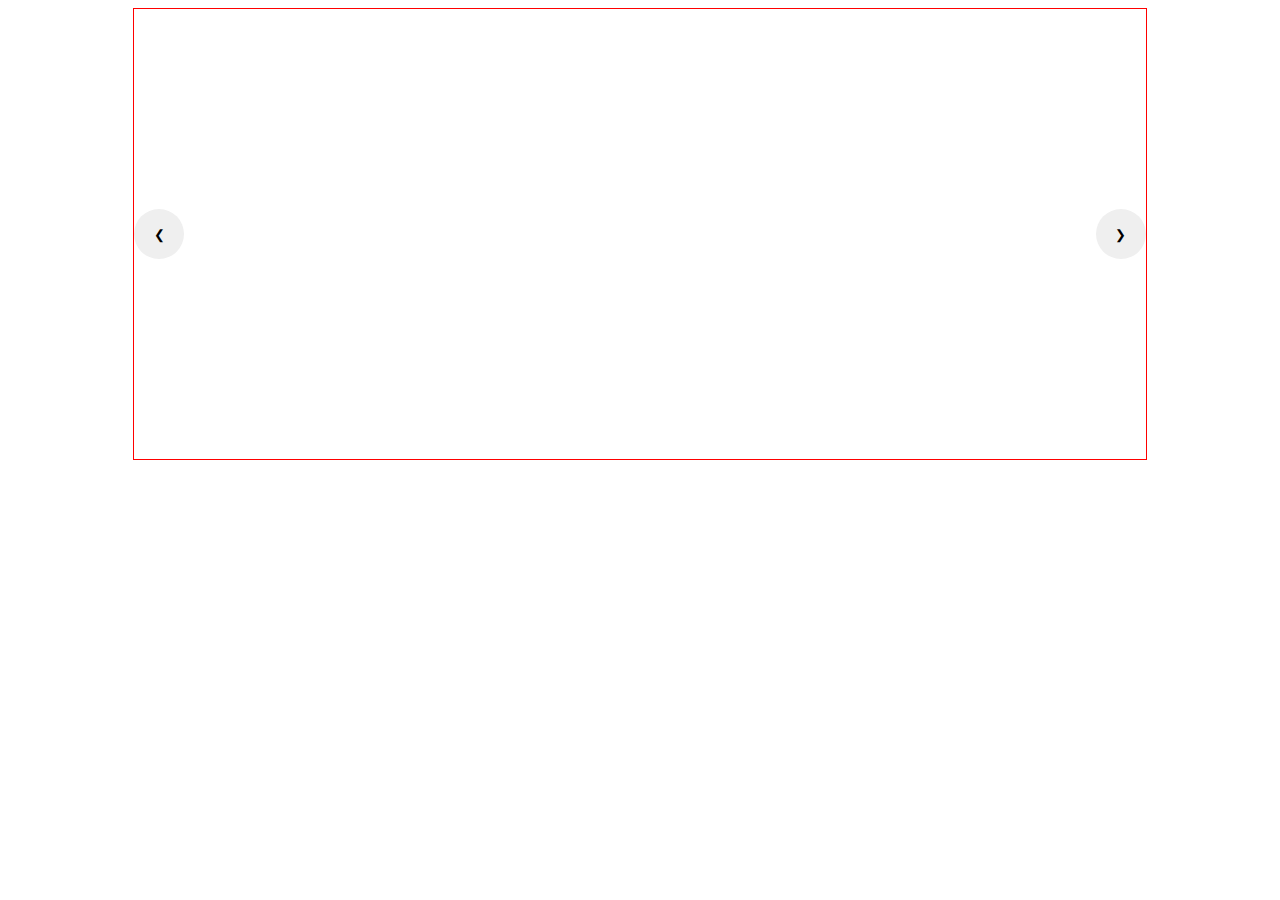
<file: slide.html>
<!DOCTYPE html>
<html>
<head>
  <meta charset="utf-8">
  <meta http-equiv="X-UA-Compatible" content="IE=edge">
  <title></title>
  <link rel="stylesheet" href="">
  <style type="text/css" media="screen">
    .slides-container {
      width: 80%;
      height: 450px;
      border: 1px solid red;
      margin: 0 auto;
      position: relative;
    }
     .slides-container img {
        width: 100%;
        height: 100%;
        position: absolute;
     }
     .btn {
        position: absolute;
        width: 50px;
        height: 50px;
        border: none;
        border-radius: 25px;
        top: 200px;
     }
     .btn2 {
        position: absolute;
        right: 0;
     }
     .img-slide { display: block; }
  </style>
</head>
<body>
  <div class="slides-container">
    <img src="images/slide/slide1.jpg" alt="" class="slides img-slide">
    <img src="images/slide/slide2.jpg" alt="" class="slides img-slide">
    <img src="images/slide/slide1.jpg" alt="" class="slides img-slide">
    <img src="images/slide/slide2.jpg" alt="" class="slides img-slide">
    <button class="btn" onclick="plusIndex(-1)">&#10094;</button>
    <button class="btn btn2" onclick="plusIndex(1)">&#10095;</button>
  </div>
  <script type="text/javascript">
    var index = 0;
    function plusIndex(n) {
      index = index + 1;
      showImage(index);
    }
    showImage(1);
    function showImage(n) {
      var i;
      var x;
      x = document.getElementsByClassName("slides");
      if(n > x.length) { index = 1 };
      if(n < 1) { index = x.length };
      for(i=0; i < x.length; i++) {
        x[i].style.display = "none";
      }
      x[index-1].style.display = "block";
    }
    // autoSlide();
    // function autoSlide() {
    //   var i;
    //   var x = document.getElementsByClassName("slides");
    //   for(i=0; i < x.length; i++) {
    //     x[i].style.display = "none";
    //   }
    //   if( index > x.length) { index = 1}
    //   x[index-1].style.display = "block";
    //   index ++;
    //   setTimeout(autoSlide, 2000);
    // }
  </script>
</body>
</html>
</file>
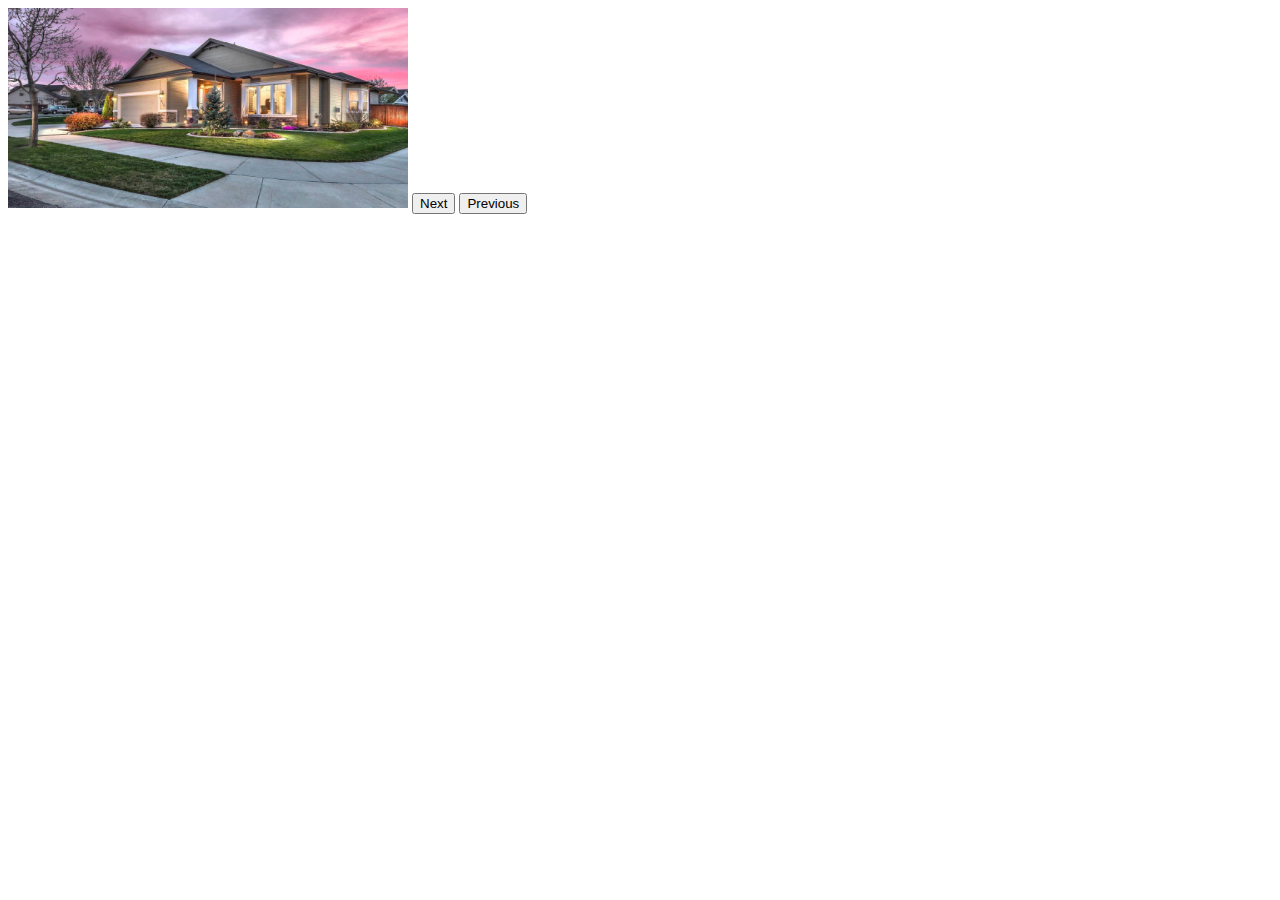
<file: slidejs.html>
<!DOCTYPE html>
<html>
<head>
    <title>Image SlideShow</title>
    <meta charset="utf-8" />
    <script>
      var i = 0,
      images = [
        "images/slide/slide1.jpg",
        "images/slide/slide2.jpg",
        "images/slide/slide1.jpg",
        "images/slide/slide2.jpg"
      ];
      function Slide(param) {
        if ( param == 'next' )
        {
          i++;
          if ( i == images.length) {
            i = images.length - 1;
          }
          document.getElementById( 'slide' ).src = images[i];
        }
        else {
          i--;
          if ( i < 0 ) {
            i = 0;
          }
          document.getElementById( 'slide' ).src = images[i];
        }
      }
    </script>
</head>
<body>
    <img src="images/slide/slide1.jpg" id="slide" width="400" height="200" />
    <button onclick="Slide( 'next' );">Next</button>
    <button onclick="Slide( 'Previous' );">Previous</button>
</body>
</html>
</file>
